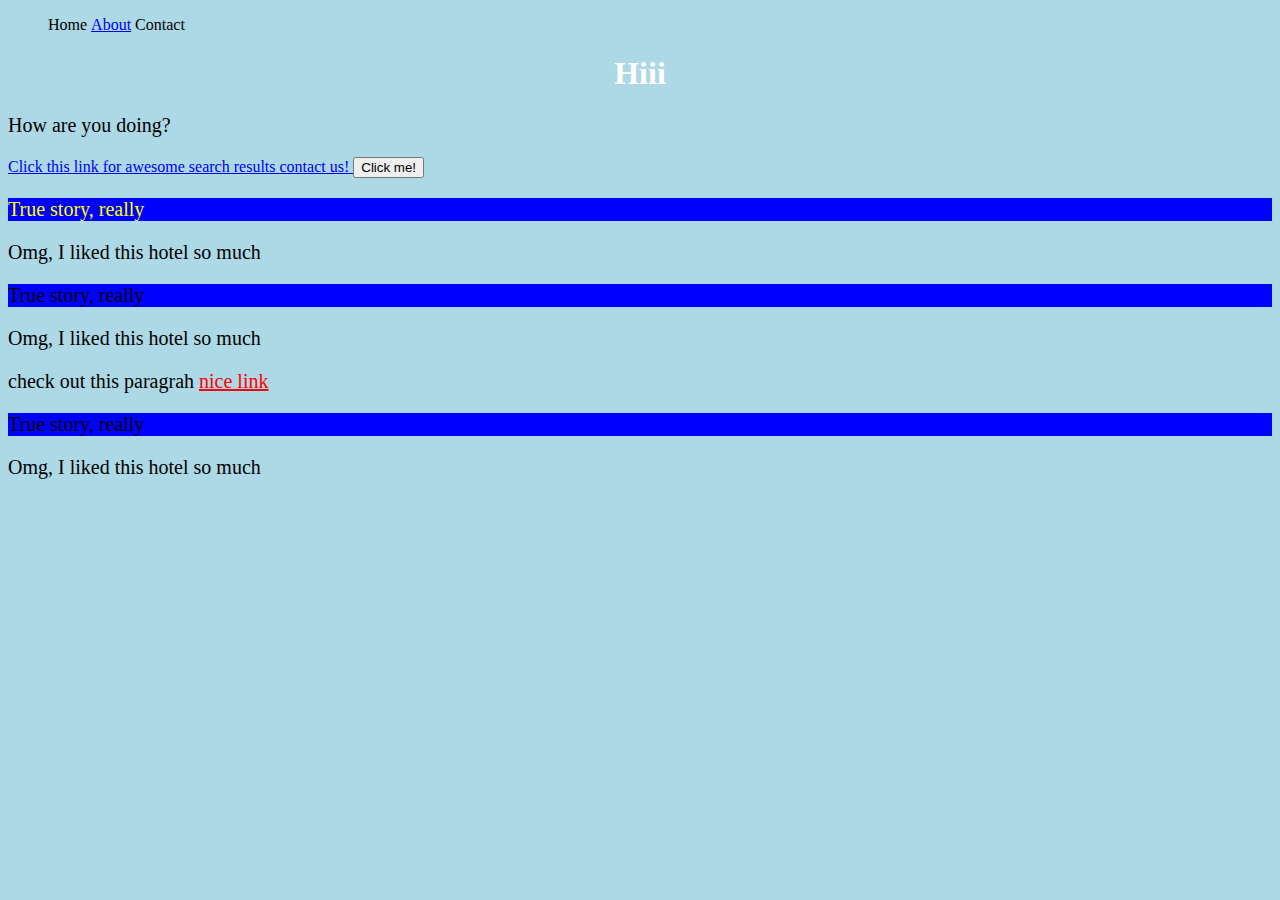
<file: index.html>
<!DOCTYPE html>
<html>
<head>
    <title>Las Website</title>
    <link rel="stylesheet" type="text/css" href="custom.css">
</head>
<body>

<ul>
	<li>Home</li>
	<li><a href="about.html">About</a></li>
	<li>Contact</li>
</ul>

<h1>Hiii</h1>
<p>How are you doing?</p>
<a href="http://www.google.nl"> Click this link for awesome search results </a>

<a href="contact.html"> contact us! </a>

<button type= "button" onclick="foo('button')"> Click me! </button>

<P class = "testimonial" id = Douglas> True story, really </P>
<P class ="review">Omg, I liked this hotel so much</P>

<P class = "testimonial" id = Alex> True story, really </P>
<P class ="review">Omg, I liked this hotel so much</P>

<p>
	check out this paragrah
<a href="http://www.google.nl"> nice link </a>
</p>

<P class = "testimonial" id = Maartje> True story, really </P>
<P class ="review">Omg, I liked this hotel so much</P>

<script type="text/javascript" src="custom.js">
</script>
</body>
</html>
</file>
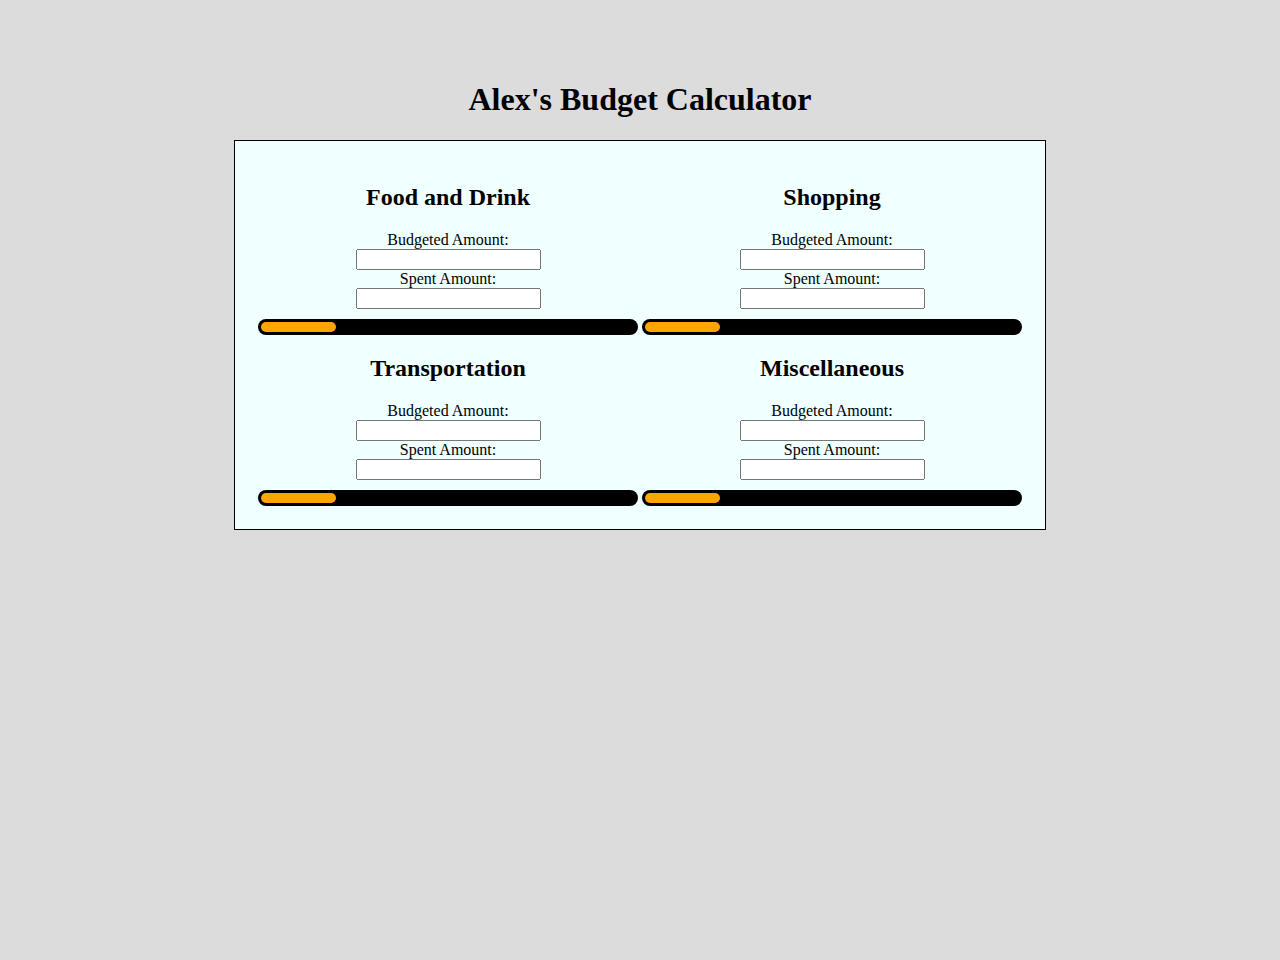
<file: Budget.html>
<!DOCTYPE html>
<html>
<head>
  <link rel="stylesheet" href="budget.css">
  <script src="budget.js"></script>


</div>
	<title>Budget Calculator</title>
</head>
	<h1>Alex's Budget Calculator</h1>
<body>

<div class = "category">

<table>
   <tr>
      <td>

	<div id = "category1">
		
		<h2>Food and Drink</h2>
		
			<form>
				  Budgeted Amount:<br>
				  <input type="text" name="Budgeted Amount"><br>

				  Spent Amount:<br>
				  <input type="text" name="Spent Amount"><br>
			</form>
				<div id="progressbar">
  				<div></div>		
	
	</div>

	<div id = "category2">

		<h2>Transportation</h2>

			<form>
				  Budgeted Amount:<br>
				  <input type="text" name="Budgeted Amount"><br>

				  Spent Amount:<br>
				  <input type="text" name="Spent Amount"><br>
			</form>

				<div id="progressbar">
  				<div></div>
</div>

	</div>

</td>
      <td>    

		<div id = "category3">

			<h2>Shopping</h2>

				<form>
					  Budgeted Amount:<br>
					  <input type="text" name="Budgeted Amount"><br>

					  Spent Amount:<br>
					  <input type="text" name="Spent Amount"><br>

				</form>
					<div id="progressbar">
  					<div></div>

		</div>

		<div id = "category4">

			<h2>Miscellaneous</h2>

				<form>
					  Budgeted Amount:<br>
					  <input type="text" name="Budgeted Amount"><br>

					  Spent Amount:<br>
					  <input type="text" name="Spent Amount">

				</form>
					<div id="progressbar">
  					<div></div>

		</div>
	</td>
  </tr>
</table>
</div>

</body>
</html>

</div>
</file>
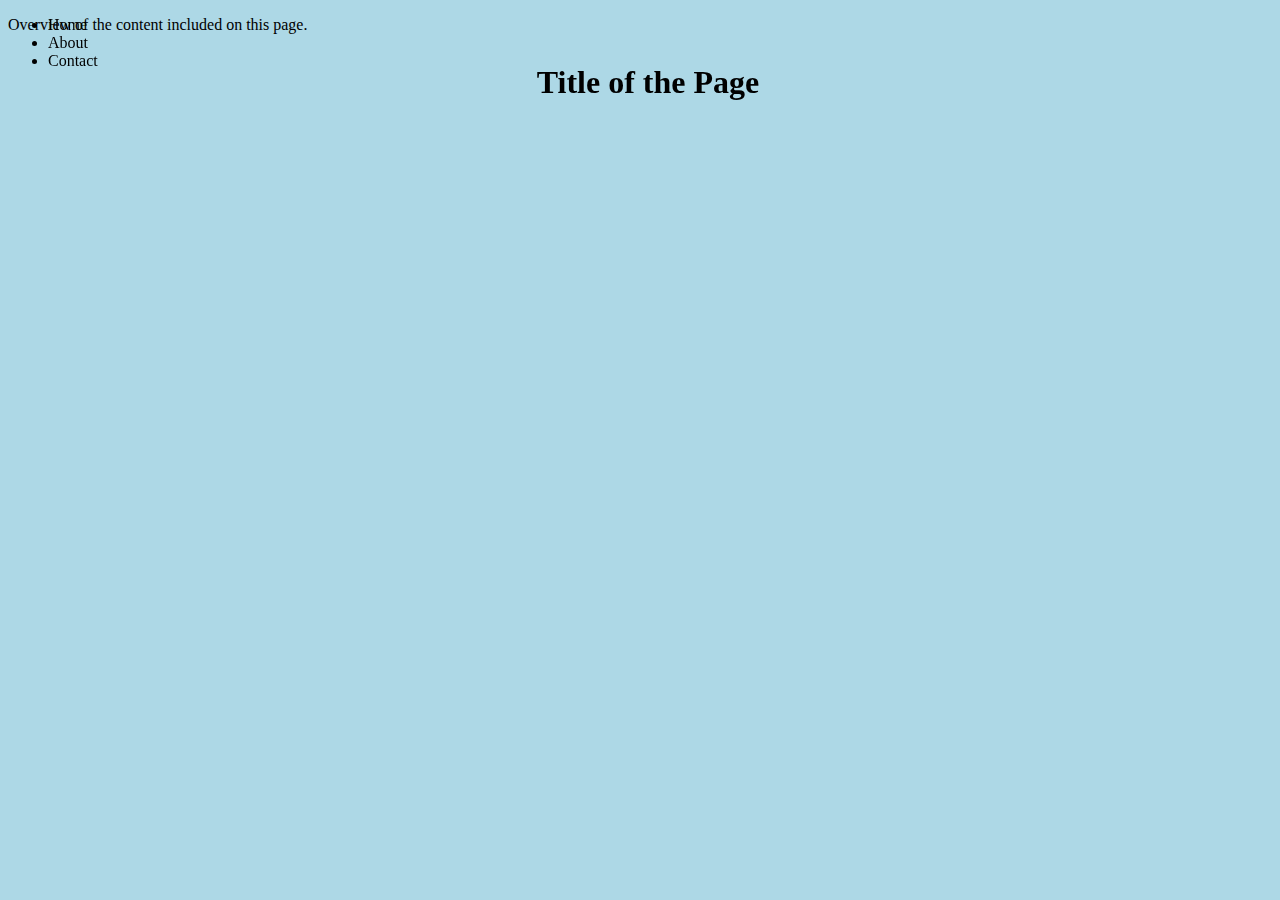
<file: day2afternoon.html>
<!DOCTYPE html>
<html>
<head>
	<title>Afternoon Day 2</title>
	<link rel="stylesheet" type="text/css" href="day2afternoon.css">
</head>
<body>
		<div class="navbar">
			<ul>
				<li>Home</li>
				<li>About</li>
				<li>Contact</li>
			</ul>
		</div>

			<div class="title">
				<h1> Title of the Page	</h1>
			</div>

				<div class="content">
					<P> Overview of the content included on this page.
					</P>
				</div>

</body>
</html>
</file>
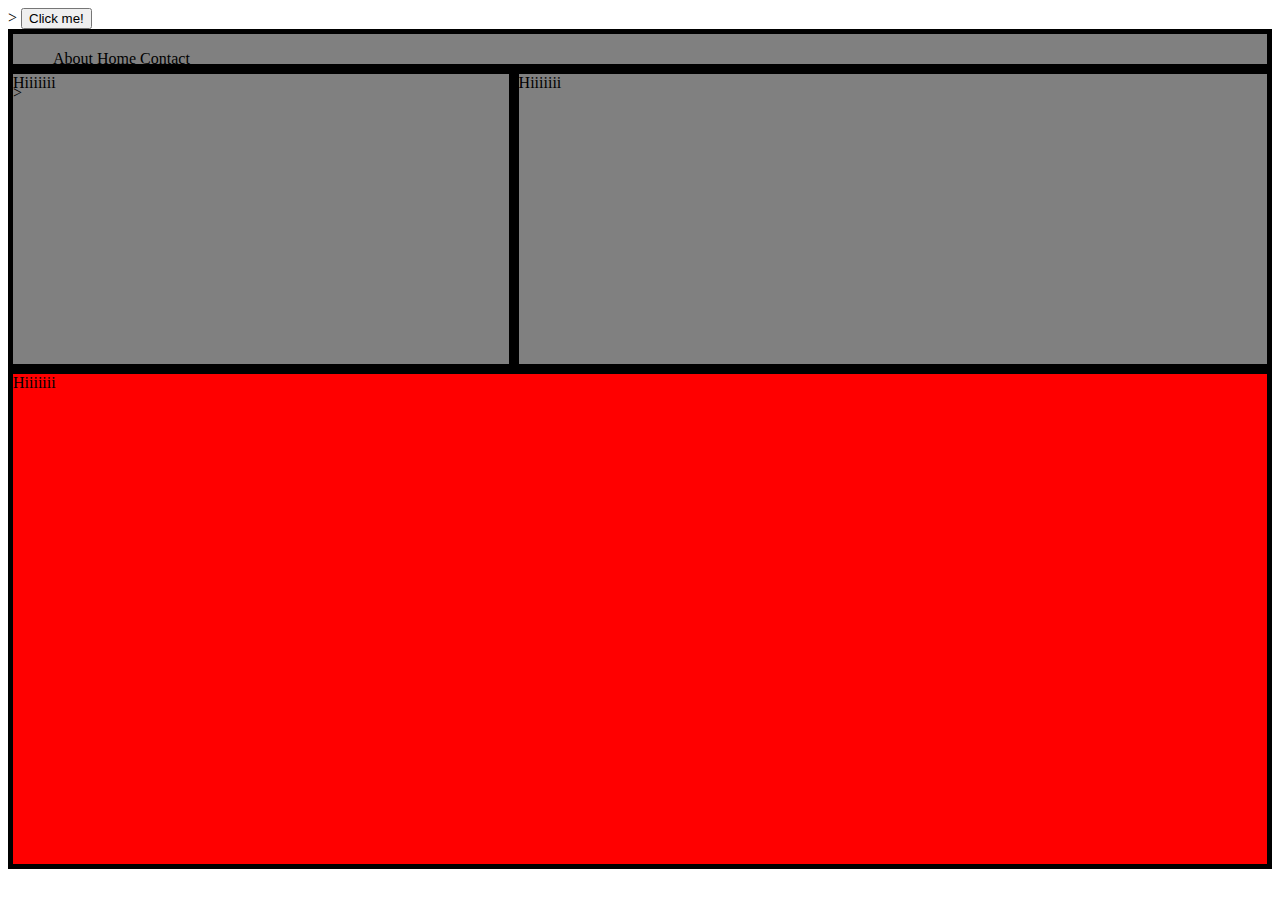
<file: day2exercise.html>
<!DOCTYPE html>
<html>
<head>
	<title></title>

	<script src="https://ajax.googleapis.com/ajax/libs/jquery/3.2.1/jquery.min.js"></script>
	<script src="day2exercise.js"></script>

	<link rel="stylesheet" type="text/css" href="day2exercise.css">>


</head>
<body>

	<button>Click me!</button>

	<nav>
		<ul>
			<li>About</li>
			<li>Home</li>
			<li>Contact</li>
		</ul>>

	</nav>
	<article>
		Hiiiiiii
	</article>
	<aside>
		Hiiiiiii
	</aside>
	<footer>
		Hiiiiiii

	</footer>

</body>
</html>
</file>
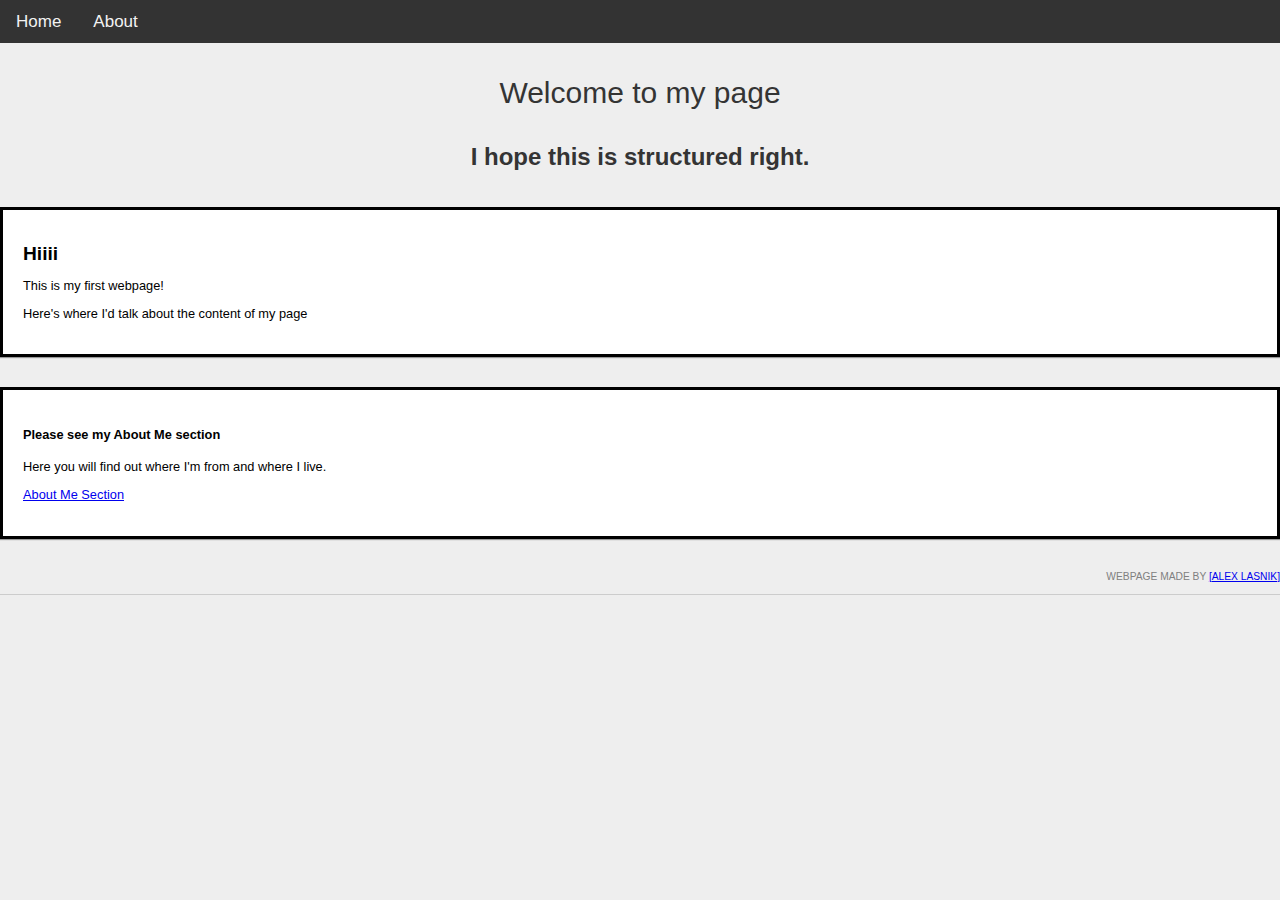
<file: finalproject.html>
<!DOCTYPE html>
<html dir="ltr" lang="en">
<head>
  <title>Example</title>
  <link rel="stylesheet" href="finalproject.css">
  <script src="finalproject.js"></script>

</head>
<body>

<div class="topnav" id="myTopnav">
  <a href="#home">Home</a>
  <a href="#about">About</a>
</div>

  <header>
    Welcome to my page
    <h3>I hope this is structured right. <!-- site name --></h3>
  </header>


  <main>



    <div id="firstSection">
      <h2>Hiiii</h2>
      <p>
        This is my first webpage! 
      </p>
      <p> 
        Here's where I'd talk about the content of my page
      </p>
     </div> 


    <div id= "secondSection">
      <h4>
        Please see my About Me section
      </h4>
      <p>Here you will find out where I'm from and where I live. </p>

      <p> <a href="finalprojectaboutme">About Me Section</a> </p>

    </div>

    </div>
    <div id="footer">
      <p>
        Webpage made by <a href="/" target="_blank">[Alex Lasnik]</a>
      </p>
    </div>
  </div>




    <!-- this page’s main content -->
  </main>

  <nav>
    <!-- site-wide navigation -->
  </nav>

  <footer>
    <!-- site-wide footer -->
  </footer>

</body>
</html>
</file>
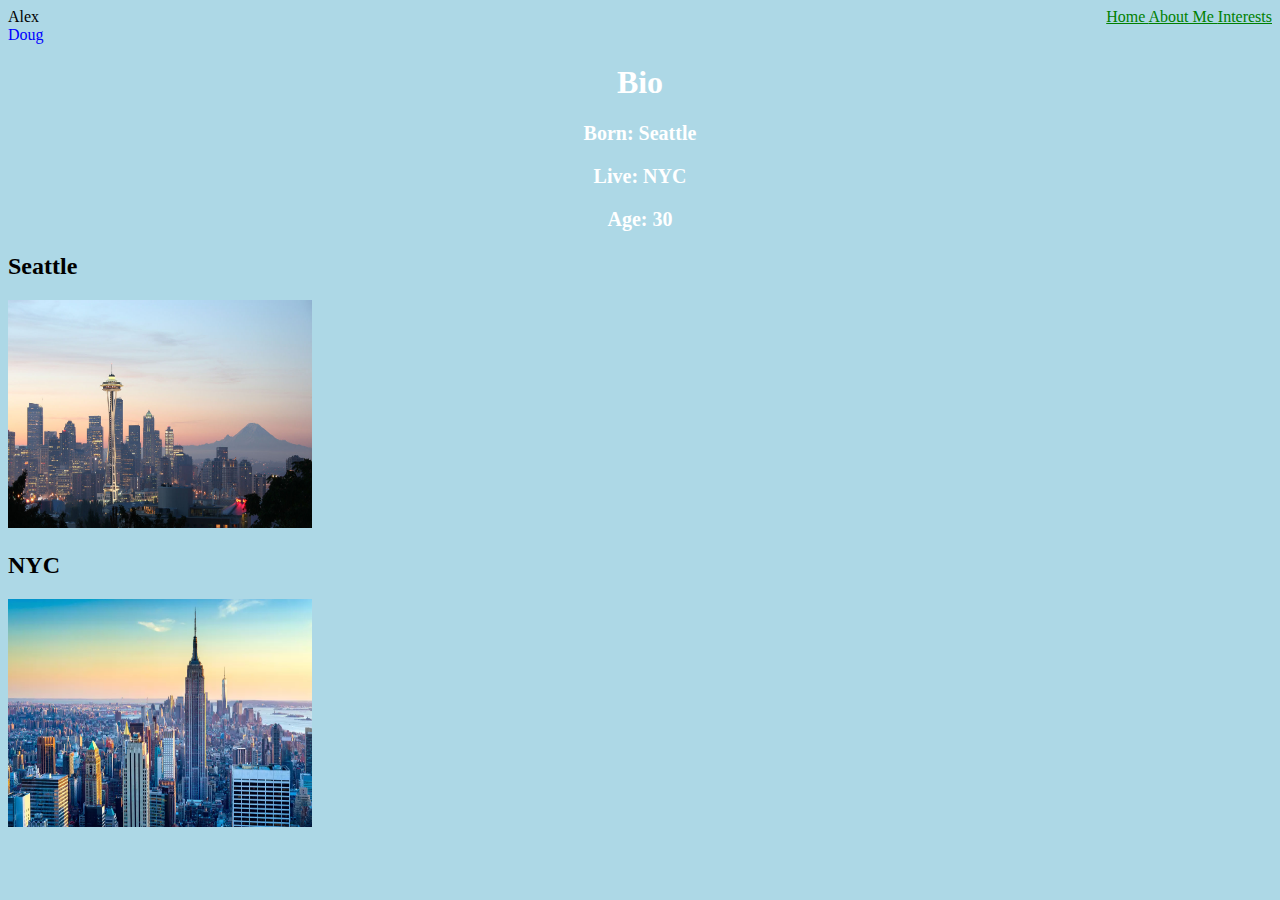
<file: AMS Assignment 1/page1.html>
<!DOCTYPE html>

<html>

<head>
	<title>Alex's Website</title>
		<link rel="stylesheet" type="text/css" href="Assignment1.css">
</head>

<body>

	<div class="sidenav">
	  <a href="index.html"> Home </a>
	  <a href="page1.html"> About Me </a>
	  <a href="page2.html"> Interests </a>
	</div>

<div> Alex </div>
<div class="Doug"> Doug </div>

<h1>Bio<h1>
	<p> Born: Seattle </p>
	<p> Live: NYC </p>
	<P>	Age: 30 </P>
<h2>Seattle</h2>
<img src="images/Space_Needle002.jpg" alt="Seattle" style="width:304px;height:228px;"></h1>

<h2>NYC</h2>

<img src="images/nyc-aerial-skyline.jpg" alt="NYC" style="width:304px;height:228px;"></h1>
<body>

<div class="Bio">


</body>
</html>
</file>
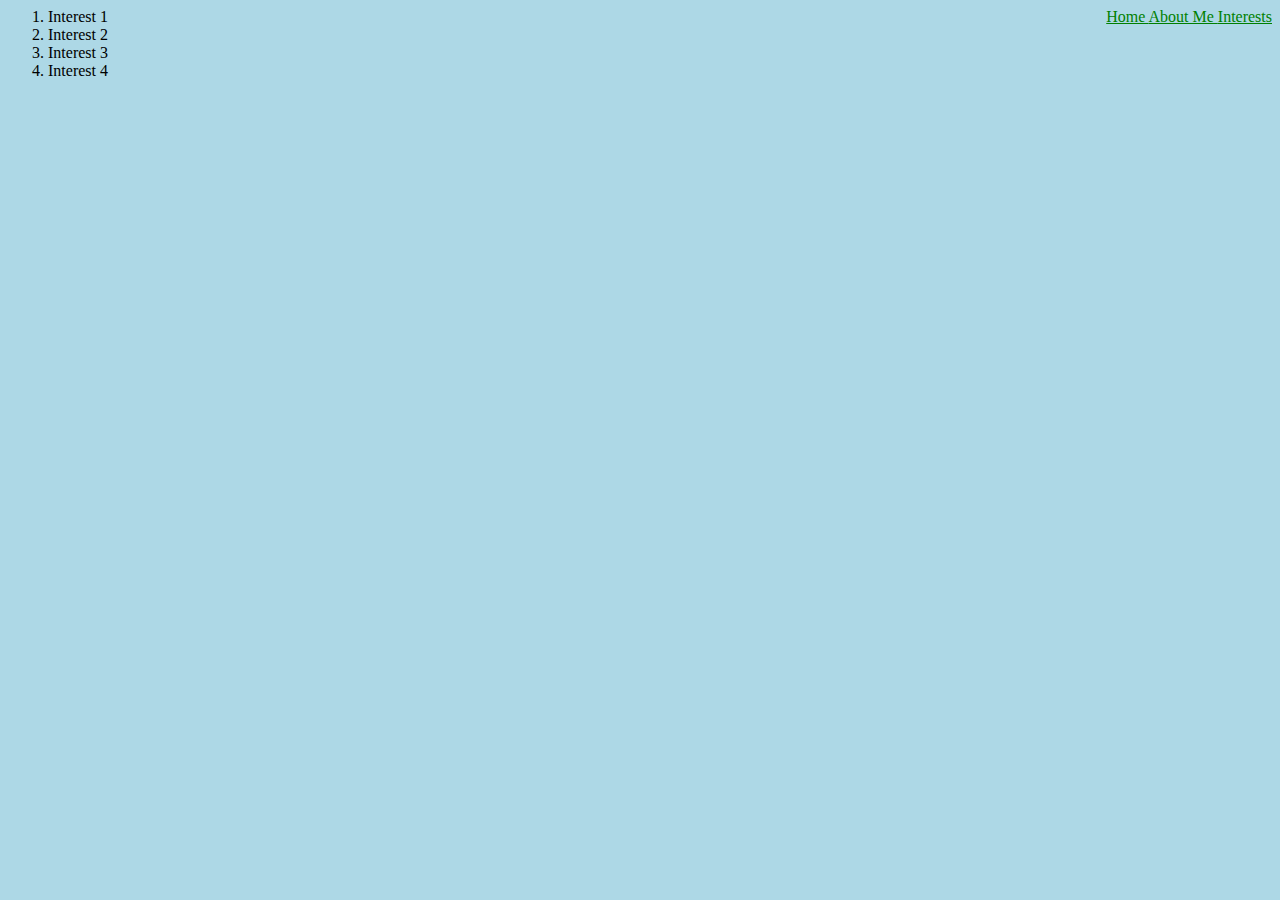
<file: AMS Assignment 1/page2.html>
<html>

<head>
	<title>Alex's Website</title>
	<link rel="stylesheet" type="text/css" href="Assignment1.css">
</head>

<body>

	<div class="sidenav">
	  <a href="index.html"> Home </a>
	  <a href="page1.html"> About Me </a>
	  <a href="page2.html"> Interests </a>
	</div>

<div class="interests"> 
	<ol>
		<li>Interest 1</li>
		<li>Interest 2</li>
		<li>Interest 3</li>
		<li>Interest 4</li>
	</ol>
</div>


</body>
</html>
</file>
<file: custom.css>
body {
    background-color: lightblue;
}

h1 {
    color: white;
    text-align: center;
}

p {
    font-family: verdana;
    font-size: 20px;

}

p a {
	color: red;
}

/*this is how you select classes*/
.testimonial {
	background-color: blue

	}
/*this is how you select id's*/
#Douglas {
		color: yellow;

}

ul  li {
	display: inline-block;

}
</file>
<file: budget.css>
body, html {
    height: 100%;
}

html,body{ 
	background-color: gainsboro;
  	position: absolute;
  	margin: 20px;
  	padding: 0;
  	left: 10px;
 	 top: 10px;
  	bottom: 10px;
  	right: 10px;
  	overflow: hidden; /* or auto or scroll */

}



h1 {
	text-align: center;

}

p:hover, h2:hover, a:hover {
    background-color: yellow;
}

table {
	background-color: azure;
 	width:70%; 
    margin-left:15%; 
    margin-right:15%;
    text-align: center;
   	box-sizing: border-box;
	border: solid black 1px;
	padding-top: 20px;
  	padding-right: 20px;
  	padding-bottom: 20px;
  	padding-left: 20px;
}


.#category1 #category2 {
	padding-right: 5%;

}

#progressbar {
  background-color: black;
  border-radius: 13px; /* (height of inner div) / 2 + padding */
  margin-top: 10px;
  padding: 3px;
}

#progressbar > div {
   background-color: orange;
   width: 20%; /* Adjust with JavaScript */
   height: 10px;
   border-radius: 5px;
}
</file>
<file: day2afternoon.css>
body {
    background-color: lightblue;

}

h1	{
  height: 10%;
  width: 100%;
  display: flex;
  position: fixed;
  align-items: center;
  justify-content: center;

}

.navbar {
	top: 0;
    z-index: 100;
  	position: fixed;
    width: 100%;
    float:left;

}

h1 p{

	
}
</file>
<file: day2exercise.css>
nav	{	
	box-sizing: border-box;
	border: solid black 5px;
	background-color: grey;
	height: 40px;
	width: 100%;

}

nav ul {
	list-style-type: none;

}

nav ul li {
	 display: inline-block;

}

article {
	box-sizing: border-box;
	float: right;
	height: 300px;
	width: 60%;
	background-color: grey;
	border: solid black 5px;

}

aside {
	box-sizing: border-box;
	float: left;
	width: 40%;
	background-color: grey;
	border: solid black 5px;
	height: 300px;
}

footer {
	clear: both;
	background-color: red;
	width: 100%;
	border: solid black	5px;
	box-sizing: border-box;
	height: 500px;

}
</file>
<file: finalproject.css>
/* Add a black background color to the top navigation */
.topnav {
    background-color: #333;
    overflow: hidden;
}

/* Style the links inside the navigation bar */
.topnav a {
    float: left;
    display: block;
    color: #f2f2f2;
    text-align: center;
    padding: 14px 16px;
    text-decoration: none;
    font-size: 17px;

}

header {
	text-align: center;
	margin: 1em 0 0.5em 0;
	color: #343434;
	font-weight: normal;
	font-size: 30px;
	line-height: 40px;
	font-family: 'Orienta', sans-serif;
}

h3 {
    font-size: 24px;
    line-height: 40px;
} 

body{
    font-family: arial; font-size: 80%; line-height: 1.2em; width: 100%; margin: 0; background: #eee;
}

#firstSection{
	margin: 30px 0;
	background: white;
	padding: 20px;
	border: solid black	3px;
	box-sizing: border-box;
	clear: both;

}

#firstSection,
ul li a{ box-shadow: 0px 1px 1px #999; }

#secondSection{
	margin: 30px 0;
	background: white;
	padding: 20px;
	border: solid black	3px;
	box-sizing: border-box;
	clear: both;
}

#secondSection,
ul li a{ box-shadow: 0px 1px 1px #999; }

#footer{
	border-bottom: 1px #ccc solid;
	margin-bottom: 10px;
}
	#footer p{
		text-align: right;
		text-transform: uppercase;
		font-size: 80%;
		color: grey;
	}
</file>
<file: AMS Assignment 1/Assignment1.css>
body {
    background-color: lightblue;
}

h1 {
	/* not sure why they're all underligned*/
	clear: right;
    color: white;
    text-align: center;
    margin-top: 20px;
    text-decoration: none
    
}

p {
    font-family: verdana;
    font-size: 20px;
    text-align: center;

}

ul li {
	font-size: 40px;
}

.Doug {
	color:blue;
}

.sidenav {
	color: green;
	float: right;
}

.sidenav a { 
	color:green;
}

.newclass p {

}
</file>
